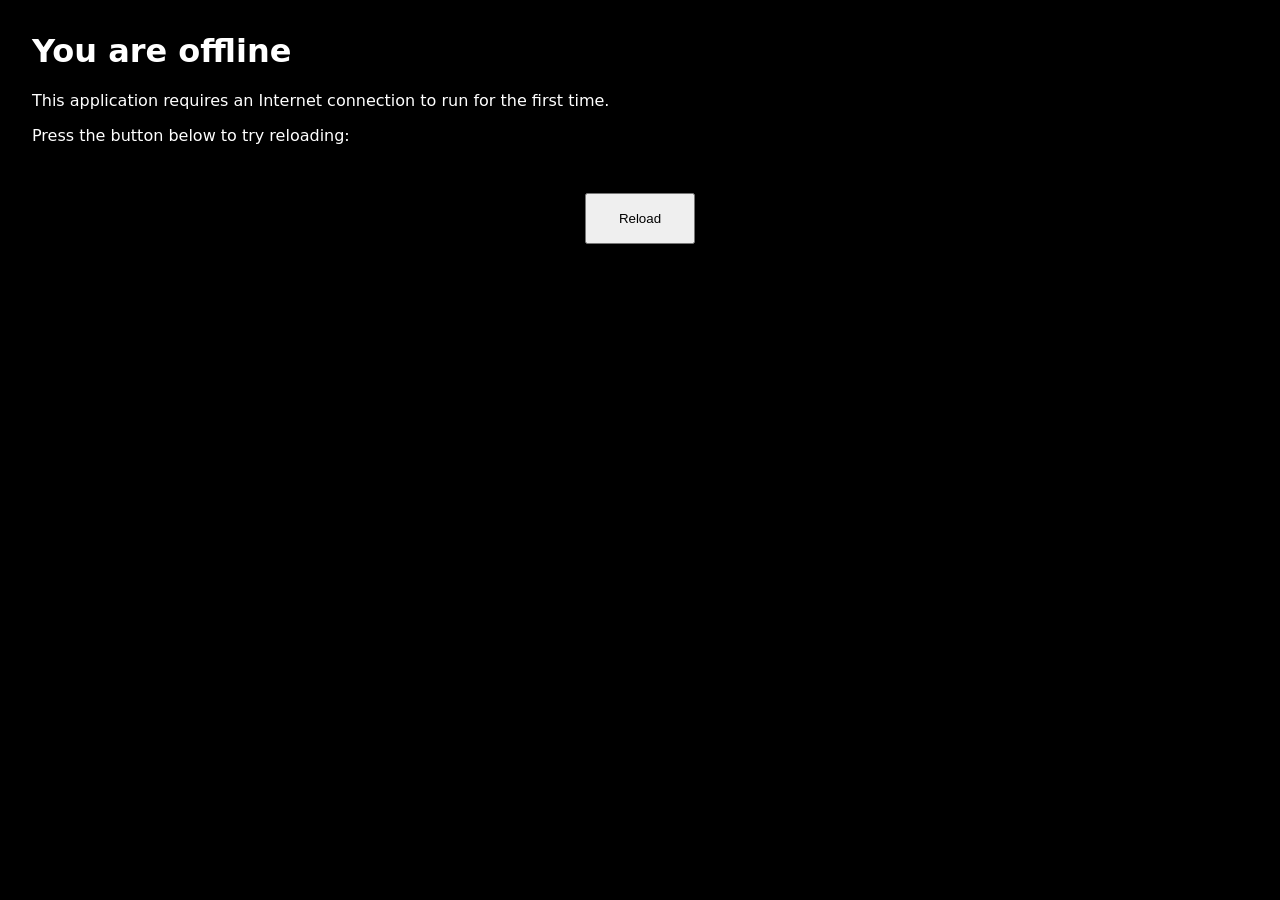
<file: cargame.offline.html>
<!DOCTYPE html>
<html lang="en">
	<head>
		<meta charset="utf-8">
		<meta http-equiv="X-UA-Compatible" content="IE=edge">
		<meta name="viewport" content="width=device-width, initial-scale=1">
		<title>You are offline</title>
		<style>
html {
	background-color: #000000;
	color: #ffffff;
}

body {
	font-family: system-ui, -apple-system, "Segoe UI", Roboto, "Helvetica Neue", Arial, "Noto Sans", sans-serif, "Apple Color Emoji", "Segoe UI Emoji", "Segoe UI Symbol", "Noto Color Emoji";
	margin: 2rem;
}

p {
	margin-block: 1rem;
}

button {
	display: block;
	padding: 1rem 2rem;
	margin: 3rem auto 0;
}
		</style>
	</head>
	<body>
		<h1>You are offline</h1>
		<p>This application requires an Internet connection to run for the first time.</p>
		<p>Press the button below to try reloading:</p>
		<button type="button">Reload</button>
		<script>
document.querySelector('button').addEventListener('click', () => {
	window.location.reload();
});
		</script>
	</body>
</html>
</file>
